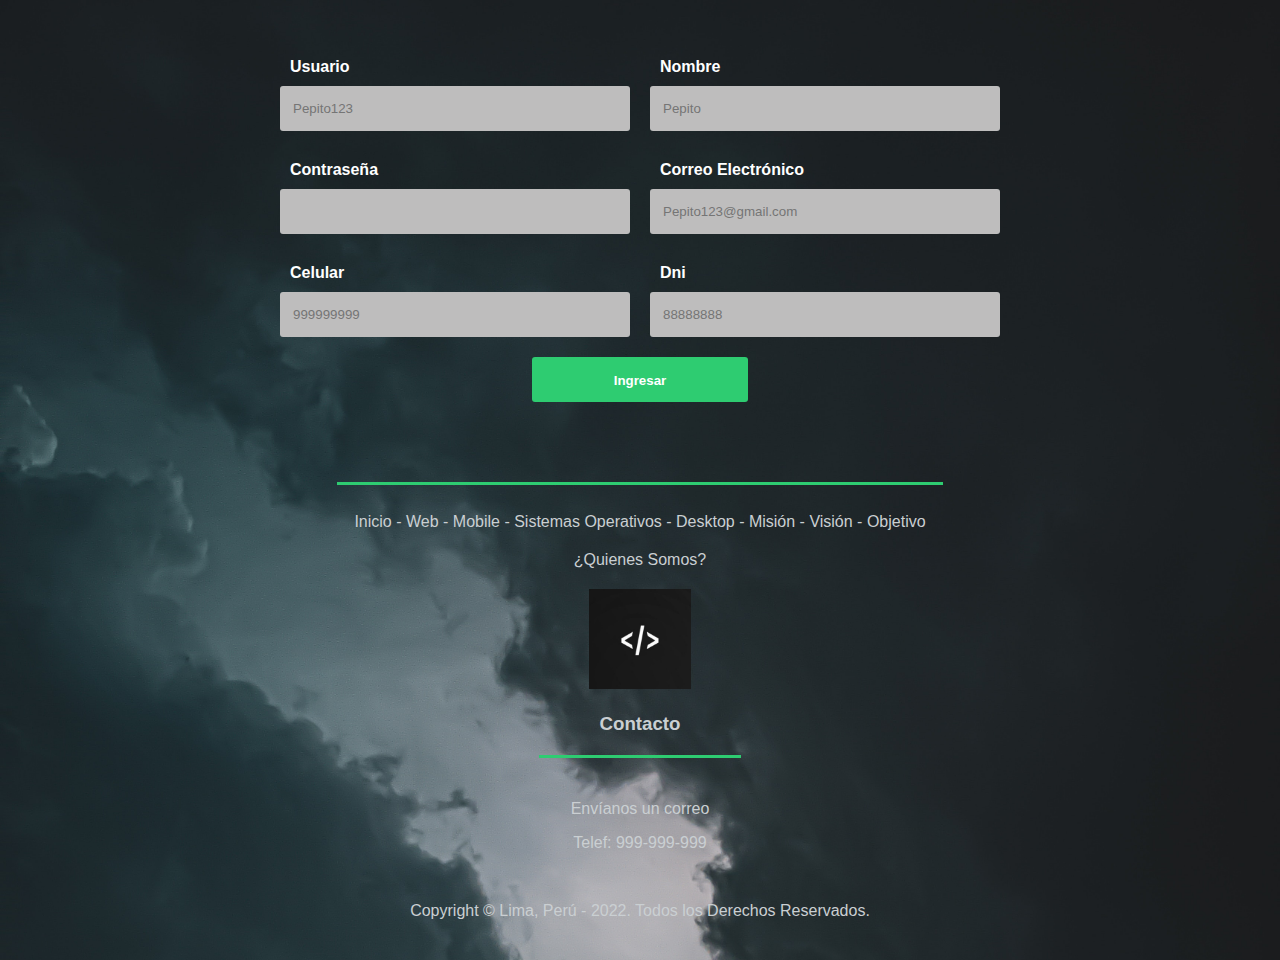
<file: Paginas/Formulario.html>
<!DOCTYPE html>
<html lang="en">

<head>
    <meta charset="UTF-8">
    <meta name="viewport" content="width=device-width, initial-scale=1.0">
    <title>Formulario</title>
    <link rel="stylesheet" href="../css/Formulario.css">
    <script src="../js/Formulario.js"></script>
</head>

<body>
    <main>
        <form action="" class="formulario" id="formulario">

            <div class="grupo" id="grupo_usuario">
                <label for="usuario" class="formulario_label">Usuario</label>
                <div class="formulario_grupo-input">
                    <input type="textfield" class="formulario_input" name="usuario" id="usuario"
                        placeholder="Pepito123">
                    <!-- <i class="formulario_validacion-estado fas fa-times-circle"></i> -->
                </div>
                <!-- <p class="formulario__input-error">El nombre usuario tiene que ser de 4 a 16 dígitos y solo puede contener numeros, letras y guion bajo.</p> -->
            </div>

            <div class="grupo" id="grupo_nombre">
                <label for="nombre" class="formulario_label">Nombre</label>
                <div class="formulario_grupo-input">
                    <input type="textfield" class="formulario_input" name="nombre" id="nombre" placeholder="Pepito">
                    <!-- <i class="formulario_validacion-estado fas fa-times-circle"></i> -->
                </div>
                <!-- <p class="formulario__input-error">El usuario tiene que ser de 4 a 16 dígitos y solo puede contener numeros, letras y guion bajo.</p> -->
            </div>

            <div class="grupo" id="grupo_password">
                <label for="password" class="formulario_label">Contraseña</label>
                <div class="formulario_grupo-input">
                    <input type="password" class="formulario_input" name="password" id="password">
                    <!-- <i class="formulario_validacion-estado fas fa-times-circle"></i> -->
                </div>
                <!-- <p class="formulario__input-error">La contraseña tiene que ser de 4 a 12 dígitos.</p> -->
            </div>


            <div class="grupo" id="grupo_correo">
                <label for="correo" class="formulario_label">Correo Electrónico</label>
                <div class="formulario_grupo-input">
                    <input type="email" class="formulario_input" name="correo" id="correo"
                        placeholder="Pepito123@gmail.com">
                    <!-- <i class="formulario_validacion-estado fas fa-times-circle"></i> -->
                </div>
                <!-- <p class="formulario__input-error">El correo solo puede contener letras, numeros, puntos, guiones y guion bajo.</p> -->
            </div>

            <div class="grupo" id="grupo_telefono">
                <label for="telefono" class="formulario_label">Celular</label>
                <div class="formulario_grupo-input">
                    <input type="textfield" class="formulario_input" name="telefono" id="celular"
                        placeholder="999999999">
                    <!-- <i class="formulario_validacion-estado fas fa-times-circle"></i> -->
                </div>
                <!-- <p class="formulario__input-error">El telefono solo puede contener numeros y el maximo son 14 dígitos.</p> -->
            </div>


            <div class="grupo" id="grupo_telefono">
                <label for="dni" class="formulario_label">Dni</label>
                <div class="formulario_grupo-input">
                    <input type="textfield" class="formulario_input" name="dni" id="dni" placeholder="88888888">
                    <!-- <i class="formulario_validacion-estado fas fa-times-circle"></i> -->
                </div>
                <!-- <p class="formulario__input-error">El telefono solo puede contener numeros y el maximo son 14 dígitos.</p> -->
            </div>


            <!-- <div class="grupo" id="grupo_terminos">
				<label class="formulario_label">
					<input class="formulario_checkbox" type="checkbox" name="terminos" id="terminos">
					Acepto los Terminos y Condiciones
				</label>
			</div> -->

            <div class="formulario_mensaje" id="formulario_mensaje">
                <!-- <p><i class="fas fa-exclamation-triangle"></i> <b>Error:</b> Por favor rellena el formulario correctamente. </p> -->
            </div>

            <div class="grupo formulario_grupo-btn-enviar">
                <button onclick="validaciones()" class="formulario_btn">Ingresar</button>
                <!-- <p class="formulario_mensaje-exito" id="formulario_mensaje-exito">Formulario enviado exitosamente!</p> -->
            </div>
        </form>
    </main>

    <footer>
        </div>
        <div id="centrar2">
            <HR size="5" width="100%" color="#2ECC71">
        </div>

        <div class="mapa">
            <a href="../Paginas/Index.html">Inicio - </a>
            <a href="../Paginas/ProgramacionWeb.html">Web - </a>
            <a href="../Paginas/ProgramacionMobile.html">Mobile - </a>
            <a href="../Paginas/ProgramacionDeSistemasOperativos.html">Sistemas Operativos - </a>
            <a href="../Paginas/ProgramacionDesktop.html">Desktop - </a>
            <a href="../Paginas/nosotros.html #mision">Misión - </a>
            <a href="../Paginas/nosotros.html #mision">Visión - </a>
            <a href="../Paginas/nosotros.html #mision">Objetivo</a>
        </div>
        <div class="mapa">
            <a href="../Paginas/nosotros.html">¿Quienes Somos?</a></li>

        </div>

        <br>
        <a href="../Paginas/nosotros.html"><img class="logo" src="../imagenes/Menor igual.jpeg" alt="logo"></a>
        <div id="contacto">
            <h3>Contacto</h3>
            <div id="centrar3">
                <HR size="5" width="100%" color="#2ECC71">

            </div>

            <br>
            <p class="datos"><a href="mailto:RocketTeam@gmail.com">Envíanos un correo</a></p>
            <p class="datos"><a href="tel:999999999">Telef: 999-999-999</a></p>
        </div>
        <div>
            <br>
            <p>Copyright © Lima, Perú - 2022. Todos los Derechos Reservados. </p>

        </div>
    </footer>
</body>

</html>
</file>
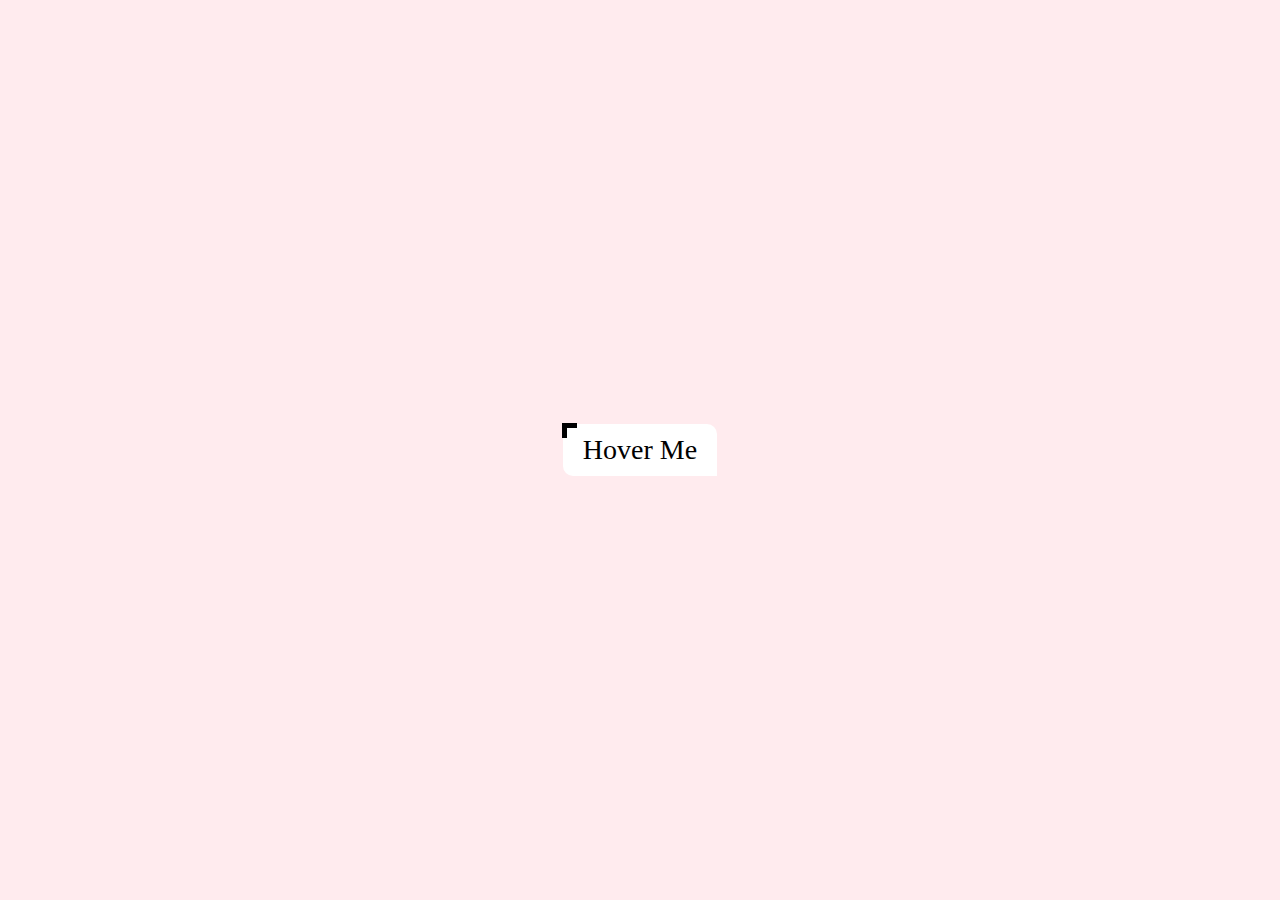
<file: Paginas/prueba.html>
<!DOCTYPE html>
<html lang="en">
<head>
    <meta charset="UTF-8">
    <meta http-equiv="X-UA-Compatible" content="IE=edge">
    <meta name="viewport" content="width=device-width, initial-scale=1.0">
    <title>Document</title>
    <link rel="stylesheet" href="../css/prueba.css">
    <script src="../js/prueba.js"></script>
    
</head>
<body>
    
<div class="data-container">

	
    <span class="btn">Hover Me </span>
    </div>
    
    
</body>
</html>
</file>
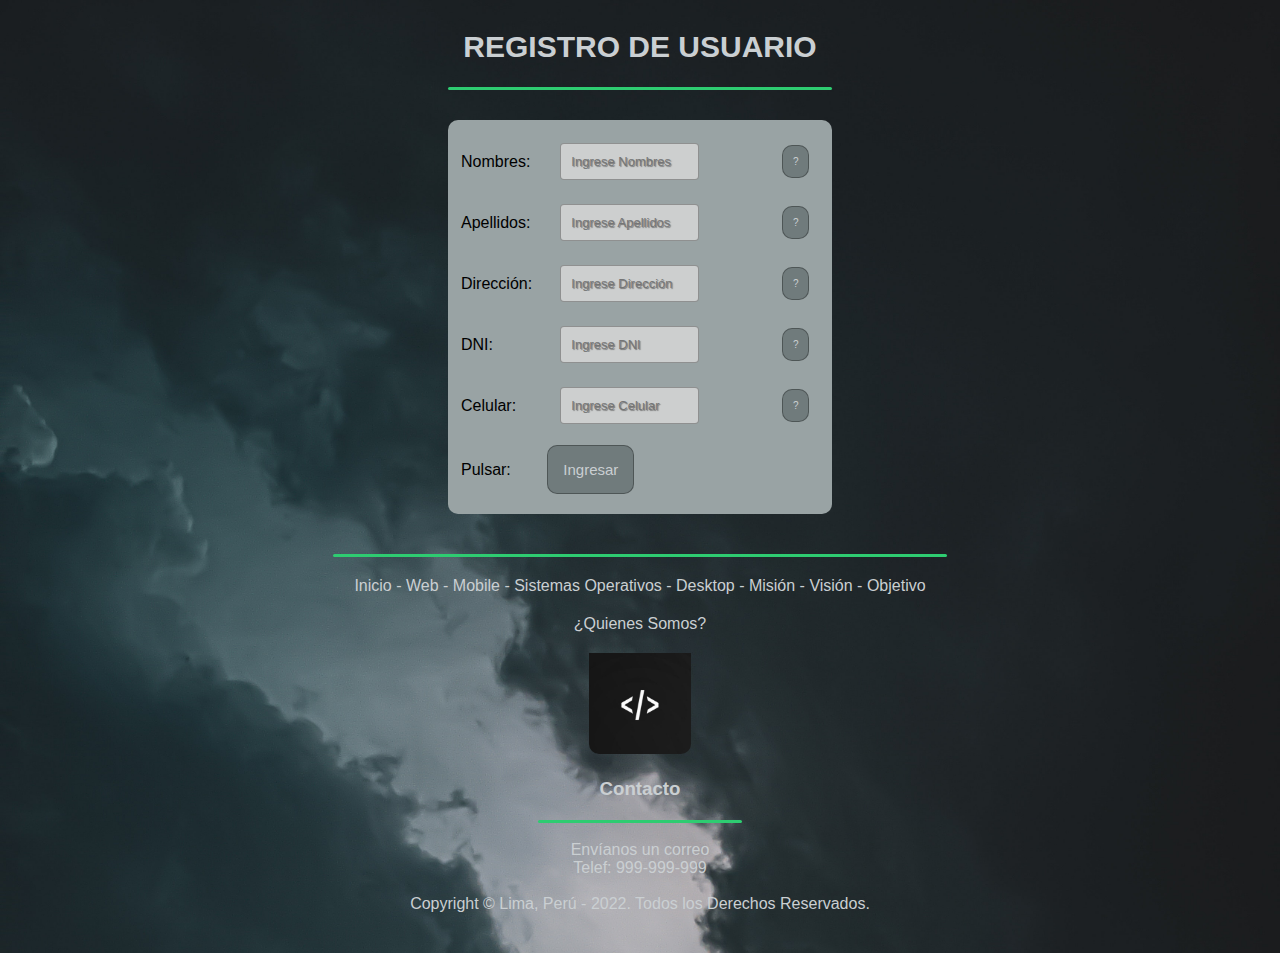
<file: Paginas/registro.html>
<!DOCTYPE html>
<html lang="en">

<head>
    <meta charset="UTF-8">
    <meta http-equiv="X-UA-Compatible" content="IE=edge">
    <meta name="viewport" content="width=device-width, initial-scale=1.0">
    <title>Formulario</title>
    <link href="../css/registro.css" rel="stylesheet">
    <script src="../js/registro.js"></script>

</head>


<body>
    
    <div class="titulo">
        <h2>REGISTRO DE USUARIO</h2>
        <br>
        <div id="centrar">
            <HR size="5" width="100%" color="#2ECC71">
        </div>
    </div>
    <div class="contenedor">
        <table>
            <div>

            </div>
            <tr>
                <td>Nombres: </td>
                <td><input id="nombre" type="textfield" placeholder="Ingrese Nombres"></td>
                <td><button onclick="btn1()" class="btnAyuda" style="text-align: justify;">?</button></td>
            </tr>
            <tr>
                <td>Apellidos: </td>
                <td><input id="apellido" type="textfield" placeholder="Ingrese Apellidos"></td>
                <td><button onclick="btn2()" class="btnAyuda" style="text-align: justify;">?</button></td>
            </tr>
            <tr>
                <td>Dirección: </td>
                <td><input id="direccion" type="textfield" placeholder="Ingrese Dirección"></td>
                <td><button onclick="btn3()" class="btnAyuda" style="text-align: justify;">?</button></td>
            </tr>
            <tr>
                <td>DNI: </td>
                <td><input id="dni" type="textfield" placeholder="Ingrese DNI"></td>
                <td><button onclick="btn4()" class="btnAyuda" style="text-align: justify;">?</button></td>
            </tr>
            <tr>
                <td>Celular: </td>
                <td><input id="celular" type="textfield" placeholder="Ingrese Celular"></td>
                <td><button onclick="btn5()" class="btnAyuda" style="text-align: justify;">?</button></td>
            </tr>
            <tr>
                <td>Pulsar:</td>
                <td><button onclick="validaciones(),verificacion()" ;>Ingresar</button></td>
            </tr>
        </table>
    </div>
    <footer>
        </div>
        <div id="centrar2">
            <HR size="5" width="100%" color="#2ECC71">
        </div>

        <div class="mapa">
            <a href="../Paginas/Index.html">Inicio - </a>
            <a href="../Paginas/ProgramacionWeb.html">Web - </a>
            <a href="../Paginas/ProgramacionMobile.html">Mobile - </a>
            <a href="../Paginas/ProgramacionDeSistemasOperativos.html">Sistemas Operativos - </a>
            <a href="../Paginas/ProgramacionDesktop.html">Desktop - </a>
            <a href="../Paginas/nosotros.html #mision">Misión - </a>
            <a href="../Paginas/nosotros.html #mision">Visión - </a>
            <a href="../Paginas/nosotros.html #mision">Objetivo</a>
        </div>
        <div class="mapa">
            <a href="../Paginas/nosotros.html">¿Quienes Somos?</a></li>
            
        </div>

        <br>
        <a href="../Paginas/nosotros.html"><img class="logo" src="../imagenes/Menor igual.jpeg" alt="logo"></a>
        <div id="contacto">
            <h3>Contacto</h3>
            <div id="centrar3">
                <HR size="5" width="100%" color="#2ECC71">

            </div>

            <br>
            <p class="datos"><a href="mailto:RocketTeam@gmail.com">Envíanos un correo</a></p>
            <p class="datos"><a href="tel:999999999">Telef: 999-999-999</a></p>
        </div>
        <div>
            <br>
            <p>Copyright © Lima, Perú - 2022. Todos los Derechos Reservados. </p>

        </div>
    </footer>
</body>

</html>
</file>
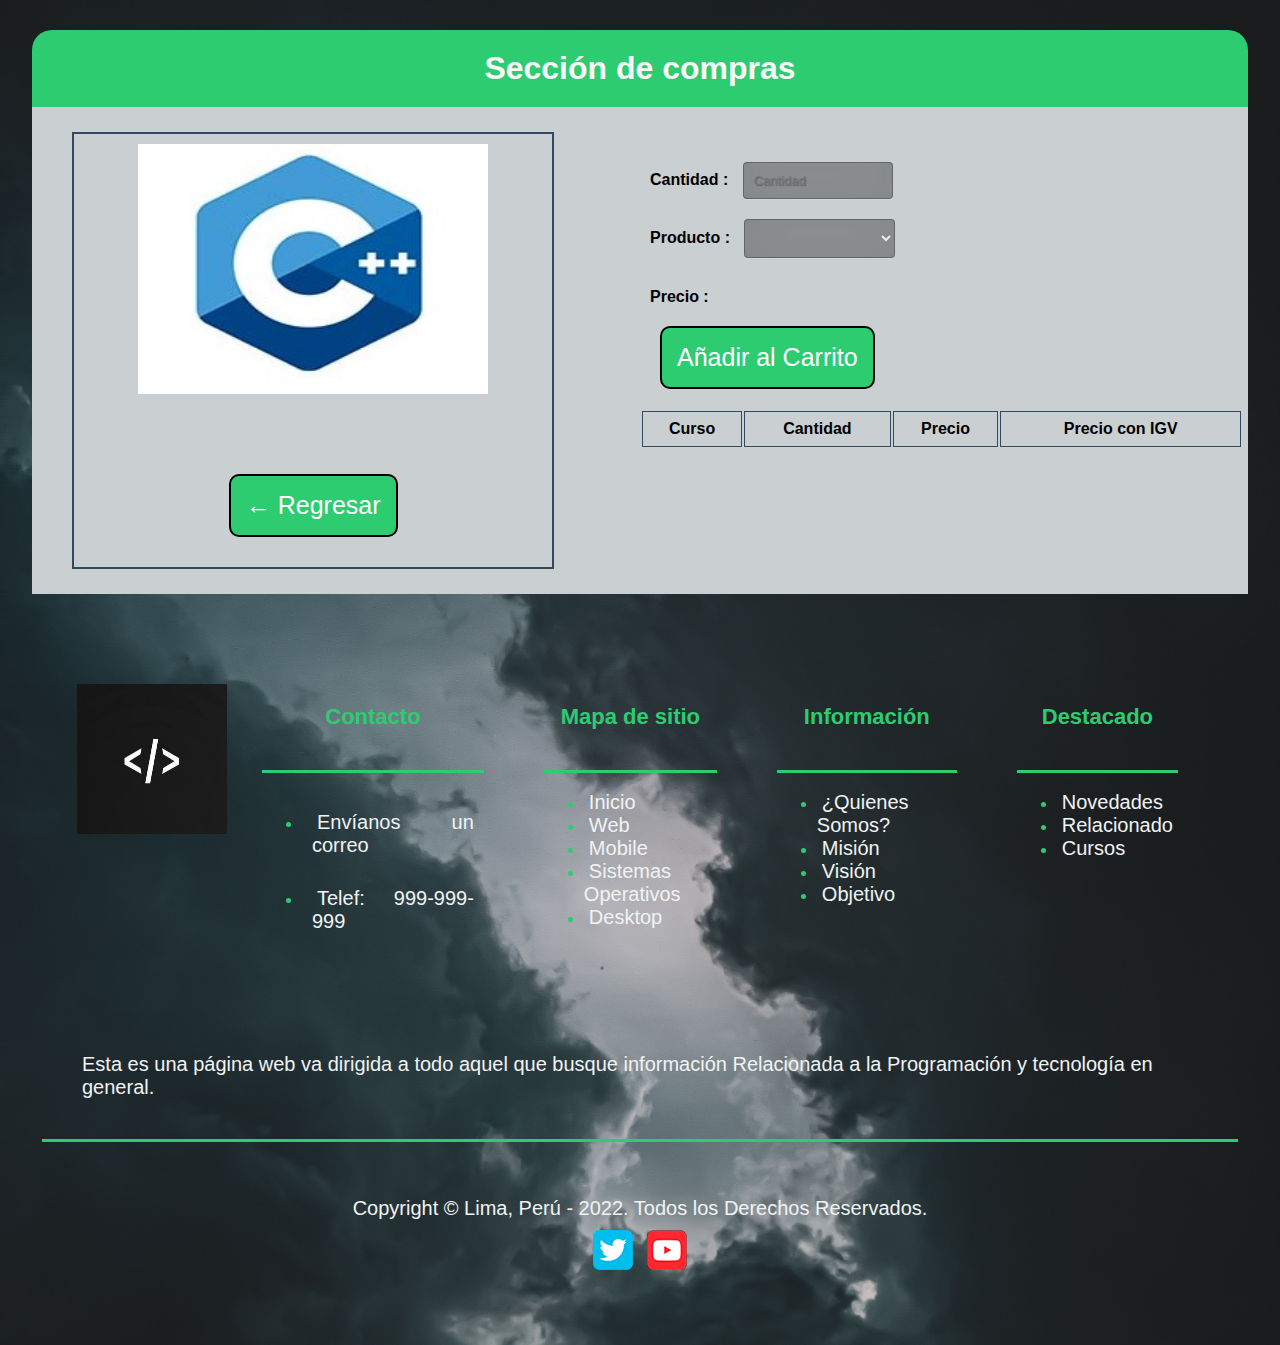
<file: Paginas/ventaCursos.html>
<!DOCTYPE html>
<html lang="en">

<head>
    <meta charset="UTF-8">
    <meta http-equiv="X-UA-Compatible" content="IE=edge">
    <meta name="viewport" content="width=device-width, initial-scale=1.0">
    <title>Sección de Compras</title>
    <link href="../css/ventaCursos.css" rel="stylesheet">
    <script src="../js/ventaCursos.js"></script>

</head>

<body onload="carrucel()">



    <div id="contenedor">


        <header>
            <h1>Sección de compras</h1>
        </header>


        <main>

            <section style="width: 100%;">

                <figure style="width: 50%;">
                    <figcaption>

                        <div class="Imagenes">
                            <img id="cursos" src="../imagenes/curso1.jpg" alt="cSharp">
                            <div style="padding-top: 45px;" class="datos">
                                <!-- <label for="">Precio: $100</label>
                                <br>
                                <label for="">Duración : 36 Horas</label>
                                <br>-->
                                <a href="../Paginas/cursos.html"> <button type="submit">← Regresar</button>
                                </a>
                            </div>
                        </div>
                    </figcaption>
                </figure>

                <div id="bloque2" style="width: 50%; ">
                    <div style="width: 50%;margin-top: 40px; ">
                        <label><Strong>Cantidad :</Strong></label>
                        <input type="text" id="cantidad" placeholder="Cantidad" />
                    </div>
                    <div id="seleccion">
                        <label><Strong>Producto :</Strong></label>
                        <select id="productos" onchange="mostrarPrecio()">
                            <option id="vacio"></option>
                            <option value="a">C ++</option>
                            <option value="b">C #</option>
                            <option value="c">Html</option>
                            <option value="d">Base de datos</option>
                            <option value="e">Java Script</option>
                            <option value="f">Java</option>
                        </select>
                        <div style="width: 50%;margin-top: 20px; ">
                            <label><Strong>Precio :</Strong></label>
                        </div>
                        <div>
                            <div><button class="btn btn-primary btn-block btn-large"
                                    onclick="adicionarCarrito(); return false">Añadir al Carrito</button></div>
                        </div>
                    </div>



                    <div Style id="tabla">

                        <table id="miTabla">
                            <tr>
                                <th>Curso</th>
                                <th>Cantidad</th>
                                <th>Precio</th>
                                <th>Precio con IGV</th>
                            </tr>
                        </table>

                    </div>
                </div>




            </section>


        </main>


        <footer>
            <div id="fila">
                <a href="../Paginas/nosotros.html"><img class="logo" src="../imagenes/Menor igual.jpeg" alt="logo"></a>


                <div id="contacto">
                    <h3>Contacto</h3>
                    <HR size="5" width="100%" color="#2ECC71">
                    <br>
                    <ul>
                        <li>
                            <p class="datos"><a href="mailto:RocketTeam@gmail.com">Envíanos un correo</a>
                            </p>
                        </li>
                    </ul>
                    <ul>
                        <li>
                            <p class="datos"><a href="tel:999999999">Telef: 999-999-999</a></p>
                        </li>
                    </ul>
                </div>

                <div class="lista1">
                    <h3 class="columna">Mapa de sitio</h3>
                    <HR size="5" width="100%" color="#2ECC71">
                    <br>
                    <ul>
                        <li><a href="../Paginas/Index.html">Inicio</a></li>
                        <li><a href="../Paginas/ProgramacionWeb.html">Web</a></li>
                        <li><a href="../Paginas/ProgramacionMobile.html">Mobile</a></li>
                        <li><a href="../Paginas/ProgramacionDeSistemasOperativos.html">Sistemas Operativos</a></li>
                        <li><a href="../Paginas/ProgramacionDesktop.html">Desktop</a></li>
                    </ul>
                </div>
                <div class="lista2">
                    <h3 class="columna">Información</h3>
                    <HR size="5" width="100%" color="#2ECC71">
                    <br>
                    <ul>
                        <li><a href="../Paginas/nosotros.html">¿Quienes Somos?</a></li>
                        <li><a href="#mision">Misión</a></li>
                        <li><a href="#mision">Visión</a></li>
                        <li><a href="#mision">Objetivo</a></li>
                    </ul>
                </div>
                <div class="lista3">
                    <h3 class="columna">Destacado</h3>
                    <HR size="5" width="100%" color="#2ECC71">
                    <br>
                    <ul>
                        <li><a href="../Paginas/novedades.html">Novedades</a></li>
                        <li><a href="../Paginas/relacionado.html">Relacionado</a></li>
                        <li><a href="../Paginas/cursos.html">Cursos</a></li>
                    </ul>
                </div>
            </div>
            <div class="texto">
                <p>Esta es una página web va dirigida a todo aquel que busque información Relacionada a la Programación
                    y tecnología en general.</p>

            </div>
            <br>
            <HR size="5" width="100%" color="#2ECC71">
            <div id="copyright">
                <p>Copyright © Lima, Perú - 2022. Todos los Derechos Reservados. </p>
                <a target="_blank" href="https://twitter.com/i/flow/login"><img src="../imagenes/twitter.png"></a>
                <a target="_blank" href="https://www.youtube.com/"><img src="../imagenes/youtube.png"></a>
            </div>

        </footer>
    </div>
</body>

</html>
</file>
<file: css/Formulario.css>
* {
	box-sizing: border-box;
}

body {
    background-image: url(../imagenes/BACKGROUNG3.jpg);
    background-repeat: no-repeat;
    background-size: cover;
    font-family: 'Source Sans Pro', sans-serif;
}

main {
	max-width: 800px;
	width: 90%;
	margin: auto;
	padding: 40px;
}

.formulario {
	display: grid;
	gap: 20px;
}

.formulario_label {
	display: block;
	font-weight: 700;
	padding: 10px;
	cursor: pointer;
    color: #fff;
}

.formulario_grupo-input {
	position: relative;

}

.formulario_input {
	width: 100%;
	background: rgb(190, 189, 189);
	border: 3px solid transparent;
	border-radius: 3px;
	height: 45px;
	line-height: 45px;
	padding: 0 40px 0 10px;
	transition: .3s ease all;
}

.formulario_input:focus {
	border: 3px solid #0075FF;
	outline: none;
	box-shadow: 3px 0px 30px rgba(163,163,163, 0.4);
}

.formulario_input-error {
	font-size: 12px;
	margin-bottom: 0;
	display: none;
}

.formulario_input-error-activo {
	display: block;
}

.formulario_validacion-estado {
	position: absolute;
	right: 10px;
	bottom: 15px;
	z-index: 100;
	font-size: 16px;
	opacity: 0;
}

.formulario_checkbox {
	margin-right: 10px;
}

/*boton enviar*/
.formulario_grupo-btn-enviar {
	grid-column: span 2;
}

.formulario_mensaje {
	height: 45px;
	line-height: 45px;
	background: #F66060;
	padding: 0 15px;
	border-radius: 3px;
	display: none;
}

.formulario_mensaje-activo {
    display: block;
}

.formulario_mensaje p {
    margin: 0;
    color: #fff;
}

.formulario_grupo-btn-enviar {
	display: flex;
	flex-direction: column;
	align-items: center;
}

.formulario_btn {
	height: 45px;
	line-height: 45px;
	width: 30%;
	background: #2ECC71;
	color: #fff;
	font-weight: bold;
	border: none;
	border-radius: 3px;
	cursor: pointer;
	transition: .1s ease all;
}

.formulario_btn:hover {
	box-shadow: 3px 0px 30px rgba(163,163,163, 1);
}

/* .formulario_mensaje-exito {
	font-size: 14px;
	color: #119200;
	display: none;
} */

/* .formulario_mensaje-exito-activo {
	display: block;
} */

/* ----- -----  Estilos para Validacion ----- ----- */
/* .formulario_grupo-correcto .formulario_validacion-estado {
	color: #1ed12d;
	opacity: 1;
} */

/* .formulario_grupo-incorrecto .formulario_label {
	color: #bb2929;
} */

/* .formulario_grupo-incorrecto .formulario_validacion-estado {
	color: #bb2929;
	opacity: 1;
} */

/* .formulario_grupo-incorrecto .formulario_input {
	border: 3px solid #bb2929;
} */


/* ----- -----  Mediaqueries ----- ----- */
/* @media screen and (max-width: 800px) {
	.formulario {
		grid-template-columns: 1fr;
	}

	.formulario_grupo-terminos, 
	.formulario_mensaje,
	.formulario_grupo-btn-enviar {
		grid-column: 1;
	}

	.formulario_btn {
		width: 100%;
	}
} */

/*footer*/
footer {
    width: 80%;
    margin: 40px auto;
    color: #CACFD2;
}

footer p {
    text-align: center;
}

footer img {
    width: 10%;
    margin-left: 45%;
    padding-top: 20px;
}

footer h3 {
    margin: 20px auto;
    text-align: center;
}

#centrar {
    width: 30%;
    margin-left: auto;
    margin-right: auto;
}

#centrar2 {
    width: 60%;
    margin-left: auto;
    margin-right: auto;
}

#centrar3 {
    width: 20%;
    margin-left: auto;
    margin-right: auto;
}

footer a {
    text-decoration: none;
    color: #CACFD2;
}

.mapa {
    width: 70%;
    margin-left: auto;
    margin-right: auto;
    text-align: center;
    display: inline-block;
    width: 100%;
    padding: 20px 0px 0px 0px;
}

.mapa a:hover {
    
    -moz-transition: font-size 1000ms linear 0s;
    /* Chrome / Safari */
    -webkit-transition: font-size 1000ms linear 0s;
    /* Default */
    transition: font-size 1000ms linear 0s;
    transition: 0.5s;

    font-size: 25px;
}
</file>
<file: css/prueba.css>
body {
    margin: 0;
    padding: 0;
}

.btn {
    cursor: pointer;
    position: relative;
    padding: 10px 20px;
    background: white;
    font-size: 28px;
    border-top-right-radius: 10px;
    border-bottom-left-radius: 10px;
    transition: all 1s;

    &:after,
    &:before {
        content: " ";
        width: 10px;
        height: 10px;
        position: absolute;
        border: 0px solid #fff;
        transition: all 1s;
    }

    &:after {
        top: -1px;
        left: -1px;
        border-top: 5px solid black;
        border-left: 5px solid black;
    }

    :before {
        bottom: -1px;
        right: -1px;
        border-bottom: 5px solid black;
        border-right: 5px solid black;
    }

    :hover {
        border-top-right-radius: 0px;
        border-bottom-left-radius: 0px;

        background: rgba(0, 0, 0, .5);
        color: white;

        &:before,
        &:after {
            width: 100%;
            height: 100%;
            border-color: white;
        }
    }
}

.data-container {
    background: #ffebee;
    height: 100vh;
    display: flex;
    justify-content: center;
    align-items: center;
}
</file>
<file: css/registro.css>
* {
    margin: 0px;
    border: 0px;
    box-sizing: border-box;
    border-radius: 10px;

}

body {
    background-color: #34495E;
    background-image: url(../imagenes/BACKGROUNG3.jpg);
    background-repeat: no-repeat;
    background-size: cover;
    font-family: 'Source Sans Pro', sans-serif;
}

.titulo {
    width: 100%;
    height: auto;
    text-align: center;
    margin: 30px 0px;
    color: #CACFD2;
    font-size: 20px;
}

.contenedor {
    width: 100%;
    height: auto;
    margin: 30px 0px 10px 0px;
    background-color: transparent;
}

table {
    width: 30%;
    margin: 10px auto;
    background-color: #99A3A4;
    padding: 10px;
}

button {
    border-radius: 10px;
    border: 1px solid rgba(0, 0, 0, 0.3);
    font-size: 15px;
    margin: 7px;
    padding: 15px;
    color: #CACFD2;
    background-color: #707B7C;
}

button:hover {
    background-color: #138D75;
}

button.btnAyuda {
    border-radius: 10px;
    border: 1px solid rgba(0, 0, 0, 0.3);
    font-size: 10px;
    margin: 7px;
    padding: 10px;
    color: #CACFD2;
    background-color: #707B7C;
}

button.btnAyuda:hover {
    background-color: #138D75;
}

input {
    color: #138D75;
    width: 60%;
    background: #cdcfcf;
    margin: 10px 0px 10px 20px;
    border: none;
    outline: none;
    padding: 10px;
    font-size: 13px;
    text-shadow: 1px 1px 1px;
    border: 1px solid rgba(0, 0, 0, 0.3);
    border-radius: 4px;

    transition: box-shadow .5s ease;
}

td {
    margin: 100px 0px 10px 20px;

}

footer {
    width: 80%;
    margin: 40px auto;
    color: #CACFD2;
}

footer p {
    text-align: center;
}

footer img {
    width: 10%;
    margin-left: 45%;
    padding-top: 20px;
}

footer h3 {
    margin: 20px auto;
    text-align: center;
}

#centrar {
    width: 30%;
    margin-left: auto;
    margin-right: auto;
}

#centrar2 {
    width: 60%;
    margin-left: auto;
    margin-right: auto;
}

#centrar3 {
    width: 20%;
    margin-left: auto;
    margin-right: auto;
}

footer a {
    text-decoration: none;
    color: #CACFD2;
}

.mapa {
    width: 70%;
    margin-left: auto;
    margin-right: auto;
    text-align: center;
    display: inline-block;
    width: 100%;
    padding: 20px 0px 0px 0px;
}

.mapa a:hover {
    
    -moz-transition: font-size 1000ms linear 0s;
    /* Chrome / Safari */
    -webkit-transition: font-size 1000ms linear 0s;
    /* Default */
    transition: font-size 1000ms linear 0s;
    transition: 0.5s;

    font-size: 25px;
}
</file>
<file: css/ventaCursos.css>
* {
    margin: 0px;
    border: 0px;
    box-sizing: border-box;
}

body {
    background-color: #34495E;
    background-image: url(../imagenes/BACKGROUNG3.jpg);
    background-repeat: no-repeat;
    background-size: cover;
    font-family: 'Source Sans Pro', sans-serif;
}

#contenedor {
    width: 95%;
    margin: 30px auto;
}

/* header */
header{
    background-color: #2ECC71;
    border-radius: 20px 20px 0px 0px;
}

header h1 {
    padding: 20px;
    text-align: center;
    color: #F7F9F9;
}

header img {
    width: 100%;
    vertical-align: bottom;
    overflow: hidden;
}


/* nav */
nav {
    width: 100%;
    background-color: #2ECC71;
    text-align: center;

}

nav ul {
    list-style: none;
    display: inline-block;
    padding: 18px;
}

nav ul li {
    float: left;
    margin: 20px;
}

nav ul li a {
    color: #F7F9F9;
    margin: auto;
    font-weight: bold;
    text-decoration: none;
    font-size: 25px;
    padding: 18px;
}

nav ul li a:hover {
    color: #F4D03F;
    /* firefox */
    -moz-transition: font-size 100ms linear 0s;
    /* Chrome / Safari */
    -webkit-transition: font-size 100ms linear 0s;
    /* Default */
    transition: font-size 100ms linear 0s;
    font-size: 35px;
}



/* main */
main {
    width: 100%;
    display: flex;
    flex-direction: row;
    flex-wrap: wrap;
}



#recomendaciones {
    width: 100%;
}

/* section */
section {
    width: 70%;
    padding: 5px;
    display: flex;
    flex-direction: row;
    flex-wrap: wrap;
    background-color: #CACFD2;
}

section figure {
    width: 50%;
    margin: 10px 0px;
    font-size: 20px;
}

section figure:hover {
    /* firefox */
    -moz-transition: font-size 100ms linear 0s;
    /* Chrome / Safari */
    -webkit-transition: font-size 100ms linear 0s;
    /* Default */
    transition: font-size 100ms linear 0s;
}

#cursos {
    height: 250px;
    width: 350px;
}

section h1 {
    width: 100%;
    text-align: center;
    font-size: 40px;
}

section figure h3 {
    font-size: 30px;
    padding-right: 65px;
}

section figure img {
    width: 50%;
    margin: 10px auto;
}

section figure figcaption {
    margin: 10px;
    width: 100%;
    text-align: center;
    display: flex;
    flex-wrap: wrap;
    align-content: center;
}

div.Imagenes {
    overflow: hidden;
    border: solid 2px #34495E;
    width: 80%;
    margin-left: 25px;
}

div.Imagenes:hover {
    background-color: #A6ACAF;
}

div.Imagenes img:hover {
    transform: scale(1.2);
    transition: all 2s;
}

div.datos {
    display: flexbox;
    vertical-align: text-bottom;
    text-align: center;
}

div label{
    width: 50%;
    /*border: solid 2px crimson;*/
    margin-left: 10px;
    display: flexbox;
    text-align: center;
}
input,select{
	width: 50%;
	background: rgba(0,0,0,0.3);
    margin: 10px;
	border: none;
	outline: none;
	padding: 10px;
	font-size: 13px;
	color: #fff;
	text-shadow: 1px 1px 1px rgba(0,0,0,0.3);
	border: 1px solid rgba(0,0,0,0.3);
	border-radius: 4px;
	box-shadow: inset 0 -5px 45px rgba(100,100,100,0.2), 0 1px 1px rgba(255,255,255,0.2);
	-webkit-transition: box-shadow .5s ease;
	-moz-transition: box-shadow .5s ease;
	-o-transition: box-shadow .5s ease;
	-ms-transition: box-shadow .5s ease;
	transition: box-shadow .5s ease;
}
div#seleccion{
    width: 50%;
    display: flexbox;
}
div #tabla {
    display: block;
    width: 100%;
}

#miTabla {
    width: 100%;
}

td,
th {
    border: 1px solid #34495E;
    text-align: center;
    padding: 8px 0px 8px 0px;
}


button {
    border-radius: 10px;
    border: solid 2px black;
    background-color: #2ECC71;
    color: white;
    font-size: 25px;
    margin: 20px;
    padding: 15px;
}

button:hover {
    color: #F4D03F;

}

#video h3 {
    padding: 20px;
    font-size: 35px;
}

div iframe {
    width: 100%;
}

h2 {
    text-align: center;
}

#tabla {
    width: 100%;
    float: left;
}

/* footer */
footer div {
    margin: 10px;
    padding: 20px;
    /* border: 2px solid white; */
}

footer p {
    margin: 10px;
    color: #F0F3F4;
    font-size: 20px;
    /* border: 2px solid black;  */
}

footer a {
    color: #F0F3F4;
    text-decoration: none;
    margin: 5px;
    font-size: 20px;
}

#fila a:hover {
    color: #F4D03F;
    /* firefox */
    -moz-transition: font-size 100ms linear 0s;
    /* Chrome / Safari */
    -webkit-transition: font-size 100ms linear 0s;
    /* Default */
    transition: font-size 100ms linear 0s;
    font-size: 22px;
}

#contacto a:hover {
    color: #F4D03F;
    /* firefox */
    -moz-transition: font-size 100ms linear 0s;
    /* Chrome / Safari */
    -webkit-transition: font-size 100ms linear 0s;
    /* Default */
    transition: font-size 100ms linear 0s;
    font-size: 20px;
}

/* footer ul {
    border: 2px solid black;
} */
footer {
    width: 100%;
    padding: 10px;
    flex-direction: row;
    flex-wrap: wrap;
    color: #2ECC71;
    display: inline-flex;
}

.logo {
    width: 150px;
    height: 150px;
    /* border: 2px solid lightyellow; */
}

.logo:hover{
    box-shadow: 3px 0px 30px rgb(255, 255, 255);

}
#fila {
    /* border: 2px solid lightyellow; */
    width: 100%;
    display: flex;
    flex-direction: row;
    row-gap: initial;
    text-align: justify;
}

#fila img {
    margin-top: 45px;
}

#fila h3 {
    font-size: 22px;
}

/* .logo:hover{
    width: 220px;
    height: 220px;
} */
h3 {
    padding: 40px 0px 40px;
    text-align: center;
    display: block;
}

#contacto {
    margin-left: 10px;
    width: 30%;
}

.lista2 {
    width: 25%;
}

#contacto h3 {
    text-align: center;
}

/* .lista {    */
/* margin: 0px 0px 0px 250px; */
/* } */
.texto {
    width: 100%;
}

#copyright {
    width: 100%;
    text-align: center;
}


.datos {
    padding: 10px 0px;
    font-size: 20px;
}
</file>
